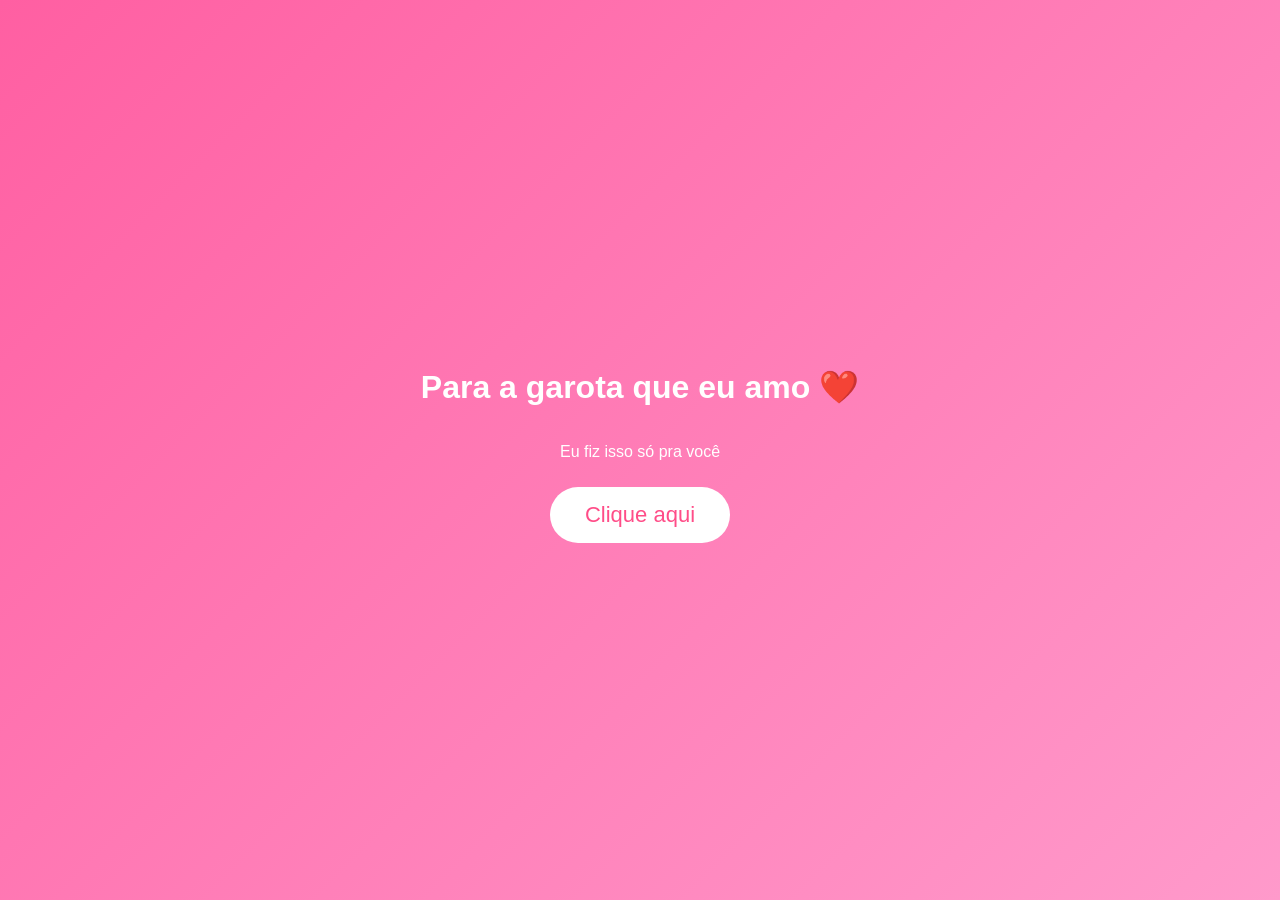
<file: Namorados.html>
<!DOCTYPE html>
<html lang="pt-br">
<head>
<meta charset="UTF-8">
<title>Para Você ❤️</title>

<style>
body{
  margin:0;
  height:100vh;
  background: linear-gradient(135deg,#ff5fa2,#ff9acb);
  font-family: Arial, sans-serif;
  overflow:hidden;
  color:white;
  text-align:center;
}

.page{
  position:absolute;
  width:100%;
  height:100%;
  display:flex;
  flex-direction:column;
  justify-content:center;
  align-items:center;
}

.hidden{
  display:none;
}

button{
  padding:15px 35px;
  font-size:22px;
  border:none;
  border-radius:30px;
  margin:10px;
  cursor:pointer;
}

.sim{
  background:white;
  color:#ff4d88;
}

.nao{
  background:#ff1a1a;
  color:white;
}

.heart{
  position:absolute;
  font-size:24px;
  animation: subir linear forwards;
}

@keyframes subir{
  from{
    transform:translateY(100vh);
    opacity:1;
  }
  to{
    transform:translateY(-10vh);
    opacity:0;
  }
}
</style>
</head>

<body>

<div class="page" id="p1">
  <h1>Para a garota que eu amo ❤️</h1>
  <p>Eu fiz isso só pra você</p>
  <button class="sim" onclick="proximo()">Clique aqui</button>
</div>

<div class="page hidden" id="p2">
  <h1>Nossa História 💕</h1>
  <p>Desde que você entrou na minha vida, tudo ficou mais bonito.</p>
  <p>Eu penso em você todos os dias.</p>
  <button class="sim" onclick="proximo()">Continuar</button>
</div>

<div class="page hidden" id="p3">
  <h1>Você quer continuar essa história comigo? ❤️</h1>
  <div>
    <button class="sim" onclick="sim()">Sim</button>
    <button class="nao" onmouseover="fugir(this)">Não</button>
  </div>
</div>

<script>
let pagina = 1;

function proximo(){
  document.getElementById("p"+pagina).classList.add("hidden");
  pagina++;
  document.getElementById("p"+pagina).classList.remove("hidden");
}

function sim(){
  document.body.innerHTML = "<h1 style='margin-top:40vh'>Eu te amo para sempre ❤️</h1>";
}

function fugir(botao){
  botao.style.position="absolute";
  botao.style.left=Math.random()*80+"%";
  botao.style.top=Math.random()*80+"%";
}

function criarCoracao(){
  const h = document.createElement("div");
  h.classList.add("heart");
  h.innerHTML="❤️";
  h.style.left = Math.random()*100 + "vw";
  h.style.animationDuration = (3 + Math.random()*5) + "s";
  document.body.appendChild(h);

  setTimeout(()=>{h.remove()},8000);
}

setInterval(criarCoracao,300);
</script>

</body>
</html>
</file>
